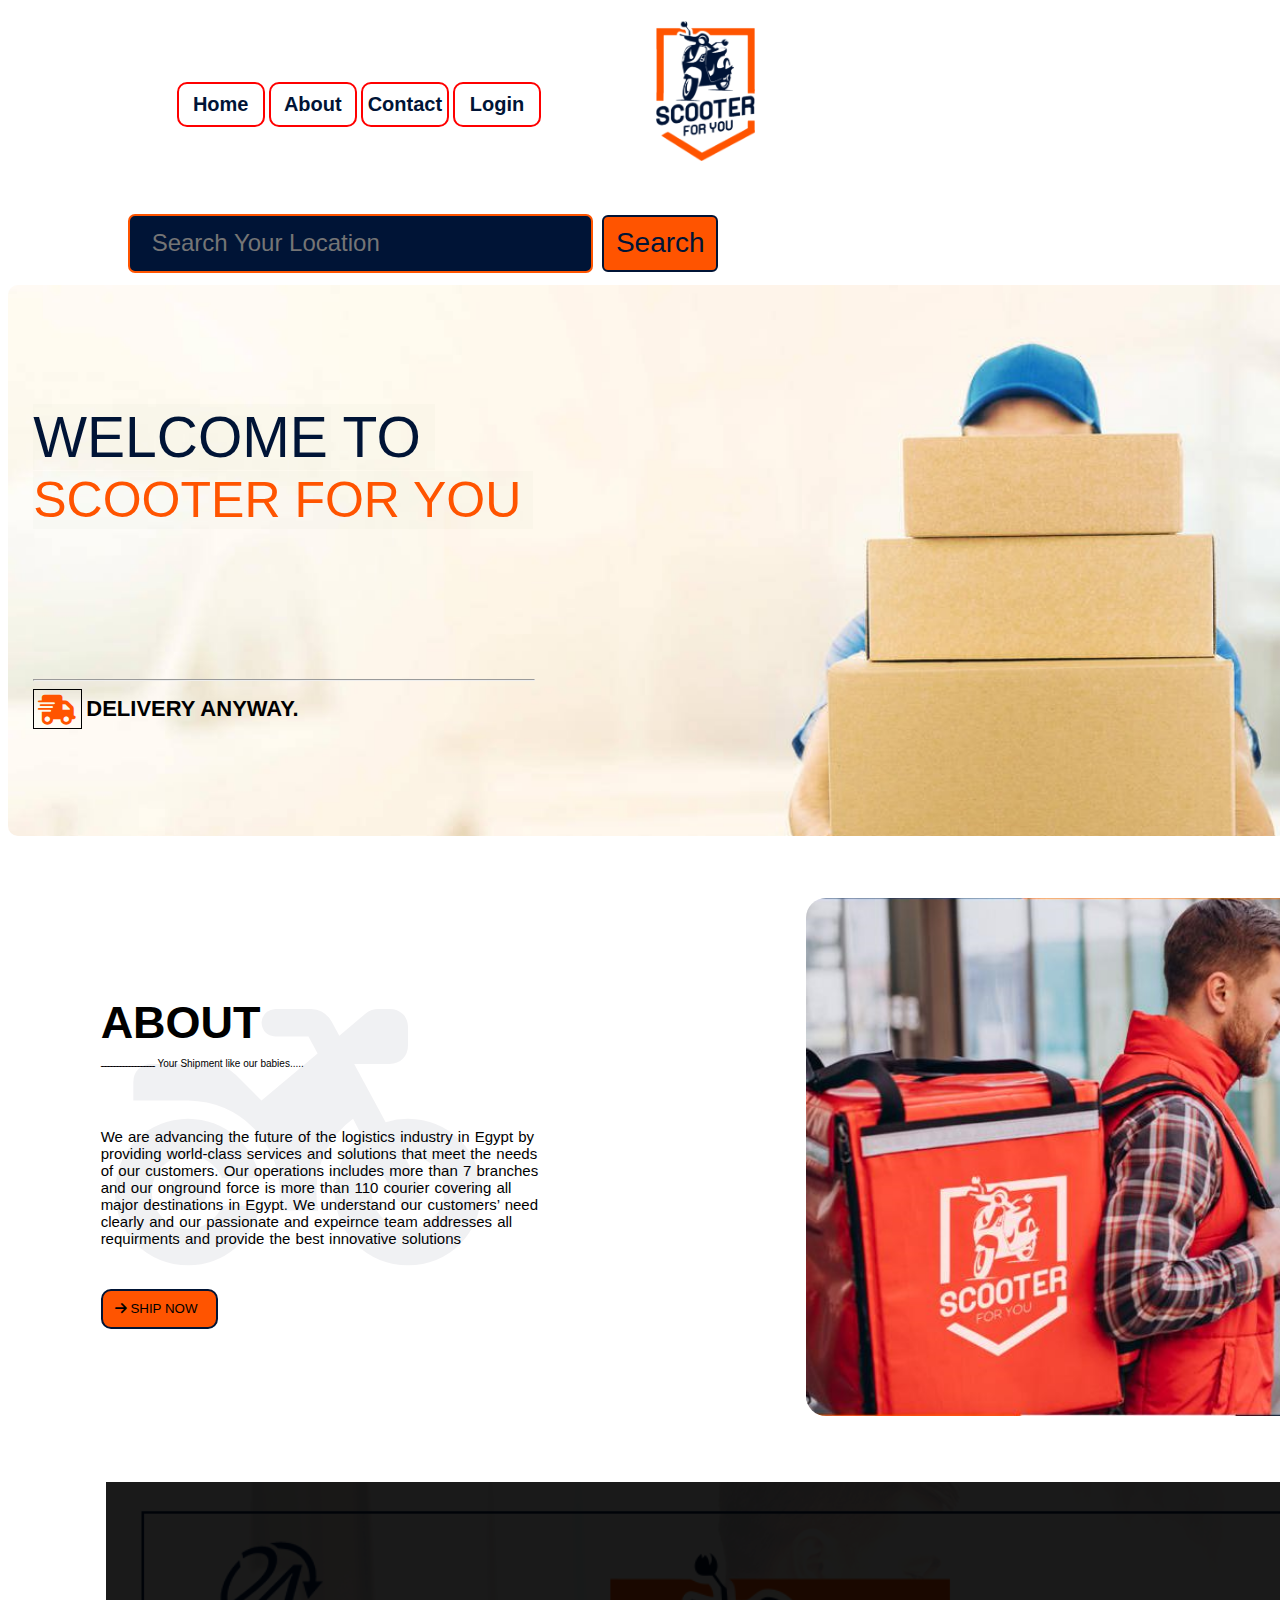
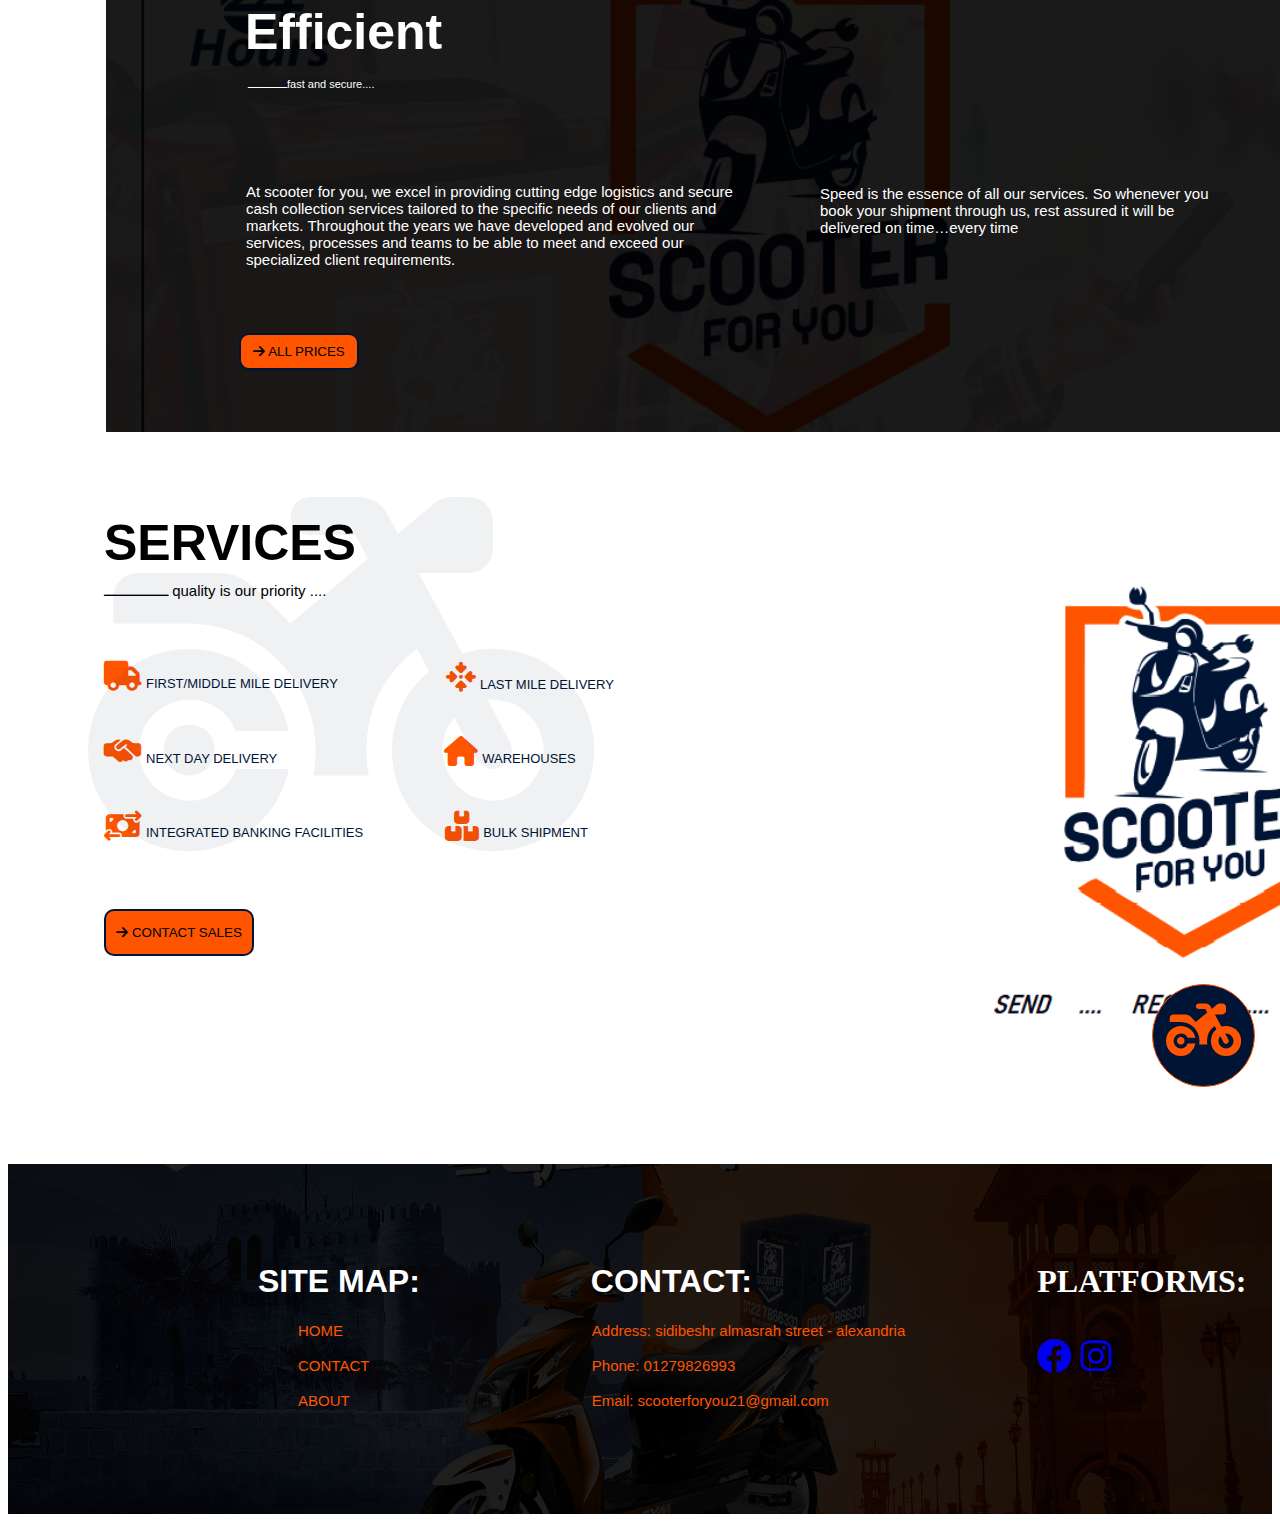
<file: index.html>
<!DOCTYPE html>
<html>
<head>
	<meta charset="utf-8">
	<meta name="viewport" content="width=device-width, initial-scale=1">
	<link rel="apple-touch-icon" sizes="180x180" href="images/favicon/apple-touch-icon.png">
<link rel="icon" type="image/png" sizes="32x32" href="images/favicon/favicon-32x32.png">
<link rel="icon" type="image/png" sizes="16x16" href="images/favicon/favicon-16x16.png">
<link rel="manifest" href="images/favicon/site.webmanifest">
	<link rel="stylesheet" type="text/css" href="css/style.css">
		<link rel="stylesheet" type="text/css" href="css/all.css">
	<title>Scooter For You</title>
</head>
<body>
<header>

	<div class="menu">
		<ul class="menuul">
			<li>Home</li>
			<a href="#about"><li>About</li></a>
			<li>Contact</li>
			<a href="login.html"><li>Login</li></a>
		</ul>
	</div>
	<a href="index.html"><img src="images/logoscooter.png"></a>
	
	<input type="text" placeholder="Search Your Location" class="location">
	<button class="search">
		Search
	</button>

</header>
<section class="welcom">
	
	<h1 class="to">
		WELCOME TO 
	</h1>
	<h1 class="scooter">
		SCOOTER FOR YOU
	</h1>
	<hr  class="frsthr" />
		<h4 class="deleivery">
		<i class="fa-solid fa-truck-fast"></i>
		</h4>
		<h1 class="anyway">
			DELIVERY ANYWAY.
		</h1>
		
</section>
<section class="about">
	<div class="divabout">
		<h1 id="about" >ABOUT</h1>
		<h6 class="babies">ــــــــــــــــــ Your Shipment like our babies.....</h6>
		<p class="paragabout">
			We are advancing the future of the logistics industry in Egypt by providing world-class services and solutions that meet the needs of our customers. Our operations includes more than 7 branches and our onground force is more than 110 courier covering all major destinations in Egypt. We understand our customers’ need clearly and our passionate and expeirnce team addresses all requirments and provide the best innovative solutions
		</p>
		<button class="shipnow">
			<i class="fa-solid fa-arrow-right"></i> SHIP NOW
		</button>
	</div>
	<div class="shippingman">
		<img src="images/manwithbag.png" class="imgman">
	</div>
</section>
<section class="secsec">
	<div class="Efficient">
		<h1 class="honeEfficient">Efficient</h1>
		<h6 class="fast">ـــــــــــــfast and secure....</h6>
		<p class="pargscooter">
			At scooter for you, we excel in providing cutting edge logistics and secure cash collection services tailored to the specific needs of our clients and markets. Throughout the years we have developed and evolved our services, processes and teams to be able to meet and exceed our specialized client requirements.
		</p>
		<p class="speed">
			Speed is the essence of all our services. So whenever you book your shipment through us, rest assured it will be delivered on time…every time
		</p>
		<button class="allprices">
			<i class="fa-solid fa-arrow-right"></i> ALL PRICES
		</button>
	</div>
</section>

<h1 class="freehone">
	<i class="fa-solid fa-motorcycle"></i>
</h1>

<section class="service">
	<div class="divser">
		<h1 class="honeservise">SERVICES</h1>
		<h6 class="quality">ــــــــــــــــ quality is our priority ....</h6>
		<!-- ######## -->
		<div class="first">
			<h1 class="car"><i class="fa-solid fa-truck"></i></h1>
			<h1 class="mill">
				FIRST/MIDDLE MILE DELIVERY
			</h1>
		</div>
		<div class="last">
			<h1 class="point"><i class="fa-solid fa-arrows-to-dot"></i></h1>
			<h1 class="mile">
			LAST MILE DELIVERY
			</h1>
		</div>
		<div class="next">
			<h1 class="hand"><i class="fa-solid fa-handshake-simple"></i></h1>
			<h1 class="day">
			NEXT DAY DELIVERY
			</h1>
		</div>
		<div class="ware">
			<h1 class="house"><i class="fa-solid fa-house"></i></h1>
			<h1 class="houses">
				
				WAREHOUSES
			</h1>
		</div>
		<div class="money">
			<h1 class="bill"><i class="fa-solid fa-money-bill-transfer"></i></h1>
			<h1 class="bank">
			INTEGRATED BANKING FACILITIES
			</h1>
		</div>
		<div class="bulk">
			<h1 class="boxes"><i class="fa-solid fa-boxes-stacked"></i></h1>
			<h1 class="shipment">
			BULK SHIPMENT
			</h1>
		</div>
		<button class="contact">
			<i class="fa-solid fa-arrow-right"></i> CONTACT SALES
		</button>
	</div>
	<div class="divimgser">
		<img src="images/salemhasalwasal.png" class="scoterimg">
	</div>
</section>
<footer>
	<div class="divfooter">
		<div class="sitemap">
			<h1 class="honesite">SITE MAP:</h1>
			<ul class="ulsite">
				<li>HOME</li>
				<li>CONTACT</li>
				<li>ABOUT</li>
			</ul>
		</div>
		<div class="Contact">
			<h1 class="honecontact"> CONTACT:</h1>
			<ul class="ulcontact">
				<li>Address: sidibeshr almasrah street - alexandria </li>
				<li>Phone: 01279826993 </li>
				<li>Email: scooterforyou21@gmail.com </li>
			</ul>
		</div>
		<div class="keep">
			<h1 class="platforms">PLATFORMS:</h1>
			<ul class="ulkeep">
				<li><a href="https://www.facebook.com/Scooter-for-you-106325264447911"><i class="fa-brands fa-facebook"></a></i></li>
				<li><a href="https://instagram.com/scoo.terforyou?igshid=YmMyMTA2M2Y="><i class="fa-brands fa-instagram"></a></i></li>

			</ul>
		</div>
	</div>
</footer>
<a href="#" class="scrol"><i class="fa-solid fa-motorcycle"></i></a>
<h1 class="freemoto">
	<i class="fa-solid fa-motorcycle"></i>
</h1>


<script type="text/javascript" src="js/jquery-3.6.3.min.js"></script>
<script type="text/javascript" src="js/main.js"></script>
</body>
</html>
</file>
<file: css/style.css>
body{

}
header{

padding: 1%;
}

.menu{
	display:inline-block ;
	vertical-align: top;
	padding-top: 54px;
	margin-left: 116px;
}
.menuul li{
display: inline-block;
vertical-align: top;
text-align: center;
font-size: 20px;
font-family: arial;
font-weight: bold;
cursor: pointer;
color: rgb(0 20 54);
border: 2px solid red;
border-radius: 10px;
height: 32px;
width: 84.1px;
padding-top: 9px;
margin-top: -9px;
transition: 0.3s all ease-in;
}
.menuul li:hover{
	background:rgb(0 20 54);
	color: rgb(255 84 0) ;
	box-shadow: 1px 1px 3px 3px rgb(255 84 0);
}
header img{
	width: 5%;
	display: inline-block;
	vertical-align: top;

width: 8%;
margin-left: 111px;
}
.location{
	display: inline-block;
	vertical-align: top;
	margin-top: 53px;
height: 55px;
padding: 0;
font-size: x-large;
background: rgb(0 20 54);
color: white;
border: 2px solid rgb(255 84 0);
border-radius: 7px;
transition: 0.5s all ease-in;
font-family: arial;
padding-left: 22px;
width: 439.667px;
margin-left: 107px;
}
.location:hover{
	background:rgb(255 84 0) ;
	color: rgb(0 20 54);
	border: 2px solid rgb(0 20 54);
	outline: none;
	box-shadow: 1px 1px 3px 3px rgb(255 84 0);
}
.search{
	display: inline-block;
	vertical-align: top;
	height: 57px;
margin-top: 54px;
width: 116px;
border: 2px solid rgb(0 20 54);
border-radius: 6px;
margin-left: 5px;
background: rgb(255 84 0);
color: rgb(0 20 54);
font-size: 28px;
font-family: arial;
font-weight: lighter;
transition: 0.3s all ease-in;
}
.search:hover{
	background: rgb(0 20 54);
color: white;
border: 2px solid rgb(255 84 0);
box-shadow: 1px 1px 3px 3px rgb(0 20 54);
}
/*###################################### end header*/
.welcom{
background: red;
width: 1316px;
margin: 0 auto;
padding: 2%;
background-image: url(../images/delivery-slip-and-fall.jpg);
background-size: cover;
background-repeat: no-repeat;
height: 500px;
border: none;
border-radius: 10px;
}
.to{
font-size: 57px;
font-family: arial;
font-weight: initial;
color:rgb(0 20 54) ;
margin-top: 29px;
background: #494d4105;
width: 402px;
margin-top: 93px;
}
.scooter{
	font-size: 50px;
margin-top: -37px;
margin-bottom: 0px;
font-family: arial;
font-weight: initial;
color: rgb(255 84 0);
background: #494d4105;
width: 500px;
}
.frsthr{
width: 500px;
margin-left: 0px;
margin-top: 150px;
}
.deleivery{
	border: 1px solid black;
font-size: 30px;
width: 39px;
height: 30.4px;
padding: 4px;
margin-top: 0px;
margin-bottom: 0px;
display: inline-block;
vertical-align: top;
cursor: pointer;
color: rgb(255 84 0);
}
.anyway{
	display: inline-block;
	vertical-align: top;
	margin-top: 7px;
font-size: 22px;
font-family: arial;
}
/*######################################### end first section*/

.about{
margin-left: 63px;
width: 1376px;
margin-top: 50px;
padding: 1%;
}
.divabout{
display: inline-block;
vertical-align: top;
width: 50%;
}
#about{
font-size: 45px;
font-family: arial;
font-weight: revert-layer;
margin-left: 17px;
margin-top: 98.35px;
color: inherit;
}
.babies{
	font-size: 10px;
font-family: arial;
font-weight: lighter;
margin-top: -21px;
margin-bottom: 0px;
margin-left: 17px;
}
.paragabout{
	width: 439px;
margin-top: 59px;
margin-left: 17px;
font-size: 15px;
font-family: arial;
font-weight: lighter;
letter-spacing: 0px;
word-spacing: 1px;
}
.shipnow{
	width: 117px;
padding-left: 0px;
margin-left: 17px;
height: 40px;
font-family: arial;
background: rgb(255 84 0);
border: 2px solid rgb(0 20 54);
margin-top: 27px;
cursor: pointer;
border-radius: 10px;
transition: 0.5s all ease-in;
}
.shipnow:hover{
	background: rgb(0 20 54);
	color:rgb(255 84 0) ;
	box-shadow: 1px 1px 3px 3px rgb(255 84 0);
}

/*############*/
.shippingman{
display: inline-block;
vertical-align: top;
}
.imgman{
	height: 518px;
border-radius: 20px;
margin-right: 0px;
margin-left: 30px;
}
/*##########################################333 end section about*/
.secsec{
	width: 1347px;
margin-left: 98px;
border-radius: 10px;
	background-image: url(../images/BUSINESS-CARD2.png);
	height: 550px;
	background-size: cover;
background-repeat: no-repeat;
margin-top: 38px;

}
.Efficient{
	width: 100%;
height: 550px;
background: #000000e5;
}
.honeEfficient{
	font-size: 50px;
color: white;
font-family: arial;
font-weight: revert-layer;
margin-bottom: 0px;
margin-top: 48.5px;
padding-top: 9%;
margin-left: 139px;
}
.fast{
	color: white;
	margin-left: 142px;
font-size: 11px;
font-family: arial;
font-weight: lighter;
margin-top: 17.63px;
}
.pargscooter{
color: white;
width: 500px;
margin-left: 140px;
margin-top: 66px;
font-family: arial;
font-weight: lighter;
font-size: 15px;
display: inline-block;
vertical-align: top;
}
.speed{
	display: inline-block;
vertical-align: top;
color: white;
width: 416px;
font-family: arial;
margin-top: 68px;
margin-left: 70px;
font-size: 15px;
font-weight: lighter;
}
.allprices{
	margin-right: 169px;
margin-left: 133px;
margin-top: 50px;
width: 120px;
height: 37px;
background: rgb(255 84 0);
border: 2px solid rgb(0 20 54);
cursor: pointer;
border-radius: 10px;
transition: 0.5s all ease-in;
}
.allprices:hover{
	background: rgb(0 20 54);
	color:rgb(255 84 0) ;
	box-shadow: 1px 1px 3px 3px rgb(255 84 0);
}
/*##################################end three section*/
.freehone{
	position: absolute;
	  left: 115px;
  font-size: 293px;
  top: 784px;
  bottom: 0px;
  position: absolute;
  color: rgba(0, 24, 54, 0.06);
}
/*###################################################*/
.service{
	width: 1350.2px;
margin-left: 96px;
margin-top: 45px;
}
.divser{
display: inline-block;
vertical-align: top;
width: 50%;
}
.honeservise{
  margin-left: 0px;
  margin-top: 37px;
  font-size: 50px;
  font-family: arial;
  font-weight: revert-layer;
}
.quality{
font-size: 15px;
font-family: arial;
font-weight: lighter;
margin-top: -23px;
margin-left: 0px;
margin-bottom: 0px;
}
/*############*/
.first{
display: inline-block;
vertical-align: top;
margin-top: 40px;
}
.car{
display: inline-block;
vertical-align: top;
font-size: 30px;
color: rgb(255 84 0);
}
.mill{
	display: inline-block;
vertical-align: top;
font-size: 13px;
margin-top: 36px;
margin-bottom: 0px;
font-family: arial;
font-weight: lighter;
color:rgb(0 20 54);
}
/*############*/
.last{
display: inline-block;
vertical-align: top;
margin-left: 104px;
margin-top: 41px;
}
.point{
display: inline-block;
vertical-align: top;
font-size: 30px;
color: rgb(255 84 0);
}
.mile{
	display: inline-block;
vertical-align: top;
font-size: 13px;
margin-top: 36px;
margin-bottom: 0px;
font-family: arial;
font-weight: lighter;
color:rgb(0 20 54);
}
/*############*/
.next{
display: inline-block;
vertical-align: top;
margin-left: 0px;
margin-top: 0px;
}
.hand{
display: inline-block;
vertical-align: top;
font-size: 30px;
color: rgb(255 84 0);
}
.day{
	display: inline-block;
vertical-align: top;
font-size: 13px;
margin-top: 36px;
margin-bottom: 0px;
font-family: arial;
font-weight: lighter;
color:rgb(0 20 54);
}
/*##############*/

.ware{
display: inline-block;
vertical-align: top;
margin-top: 0px;
margin-left: 163px;
}
.house{
display: inline-block;
vertical-align: top;
font-size: 30px;
color: rgb(255 84 0);
}
.houses{
	display: inline-block;
vertical-align: top;
font-size: 13px;
margin-top: 36px;
margin-bottom: 0px;
font-family: arial;
font-weight: lighter;
color:rgb(0 20 54);
}
/*###########*/
.money{
display: inline-block;
vertical-align: top;
margin-left: 0px;
margin-top: 0px;
}
.bill{
display: inline-block;
vertical-align: top;
font-size: 30px;
color: rgb(255 84 0);
}
.bank{
	display: inline-block;
vertical-align: top;
font-size: 13px;
margin-top: 36px;
margin-bottom: 0px;
font-family: arial;
font-weight: lighter;
color:rgb(0 20 54);
}
/*###########*/
.bulk{
display: inline-block;
vertical-align: top;
margin-left: 78px;
margin-top: 0px;
}
.boxes{
display: inline-block;
vertical-align: top;
font-size: 30px;
color: rgb(255 84 0);
}
.shipment{
	display: inline-block;
vertical-align: top;
font-size: 13px;
margin-top: 36px;
margin-bottom: 0px;
font-family: arial;
font-weight: lighter;
color:rgb(0 20 54);
}
.contact{
margin-top: 45px;
margin-left: 0px;
margin-right: 72px;
width: 150px;
height: 47px;
background: rgb(255 84 0);
border: 2px solid rgb(0 20 54);
cursor: pointer;
border-radius: 10px;
transition: 0.5s all ease-in;
}
.contact:hover{
	background: rgb(0 20 54);
	color:rgb(255 84 0) ;
	box-shadow: 1px 1px 3px 3px rgb(255 84 0);
}

.divimgser{
display: inline-block;
vertical-align: top;
  margin-left: 107px;
}
.scoterimg{
width: 533px;
margin-left: 31px;
}
/*######################################## end section services*/

footer{
	background-image: url(../images/cover.png);
	background-size: cover;
	background-repeat: no-repeat;
	height: 350px;
	background-position: center;
}
.divfooter{
	width: 100%;
	height: 350px;
background: #000000e0;
}
.sitemap{
	display: inline-block;
	vertical-align: top;
	margin-left: 250px;
margin-top: 78px;
}
.honesite{
	color:white ;
	font-family: arial;
font-weight: revert-layer;
}
.ulsite li{
color: rgb(255 84 0);
 list-style-type: none;
 height: 35.4px;
 font-size: 15px;
 font-family: arial;
 font-weight: lighter;
 cursor: pointer;
}
.Contact{
display: inline-block;
	vertical-align: top;
	margin-top: 78px;
	margin-left: 128px;
}
.honecontact{
	color:white ;
	font-family: arial;
font-weight: revert-layer;
margin-left: 39px;
}
.ulcontact li{
color: rgb(255 84 0);
 list-style-type: none;
 height: 35.4px;
 font-size: 15px;
 font-family: arial;
 font-weight: lighter;
 cursor: pointer;
}
.keep{
	display: inline-block;
	vertical-align: top;
	margin-top: 78px;
	margin-left: 128px;
}
.platforms{
color: white;
}
.ulkeep{
display: inline-block;
vertical-align: top;
padding-left: 0px;
}
.ulkeep li{
display: inline-block;
vertical-align: top;
width: 40px;
height: 30.4px;
color: rgb(255 84 0);
font-size: 35px;
cursor: pointer;
color: inherit;
}
/*############################################# end footer*/
a.scrol{
	position: absolute;
	right: 1%;
	bottom: 1%;
	color:rgb(255 84 0);
	font-size: 60px;
	  border: 1px solid rgb(255 84 0);
  width: 75px;
  height: 75px;
  border-radius: 50%;
  padding: 1%;
  background: rgb(0 20 54);
  bottom: 0px;
top: 2584px;
right: 25.183px;
transition: 0.5s all ease-in;
}
a.scrol:hover{
	 background: rgb(255 84 0);
	 color:rgb(0 20 54);
	  border: 1px solid rgb(0 20 54);
}
/*####################*/
.freemoto{
	position: absolute;
  font-size: 293px;
  position: absolute;
  color: rgba(0, 24, 54, 0.06);
  right: 0%;
  top: 1786px;
left: 88px;
font-size: 405px;
}

/*###################end home*/
/*#########start login#############*/
.headerlogin{
margin: 0 auto;

}
.imglogo{
	margin-left: 660px;
}
.loginsec{
	background-image: url(../images/cover.png);
	background-size: cover;
	background-repeat: no-repeat;
	background-position: center;
	height: 600px;
}
.divlogin{
	background: #222222f7;
	height: 600px;
}
.divletter{
	background: rgb(255 84 0);
	width: 40%;
	margin: 0 auto;
	border: none;
	border-radius: 20px;
	padding: 1%;
	box-shadow: 1px 1px 10px 1px rgb(255 84 0);
}
span{
	font-size: 23px;
font-family: arial;
font-weight: lighter;
color: white;
}
.honewelcomlogin{
width: 444.267px;
font-size: 23px;
font-family: arial;
font-weight: lighter;
margin: 0 auto;
color: rgb(0 20 54);
margin-top: 54px;
}
.firstname{
	width: 220px;
height: 39px;
margin-top: 50px;
border: none;
border-bottom: 1px solid rgb(0 20 54);
background: transparent;
color:rgb(0 20 54) ;
display: inline-block;
vertical-align: top;
margin-left: 40px;
}
.firstname:hover{
	outline: none;
}
.lastname{
	width: 220px;
height: 39px;
margin-top: 50px;
border: none;
border-bottom: 1px solid rgb(0 20 54);
background: transparent;
color:rgb(0 20 54) ;
display: inline-block;
vertical-align: top;
margin-left: 57px;
}
.lastname:hover{
		outline: none;
}
.email{
width: 510px;
height: 39px;
margin-top: 22px;
border: none;
border-bottom: 1px solid rgb(0 20 54);
background: transparent;
color:rgb(0 20 54) ;
display: inline-block;
vertical-align: top;
margin-left: 40px;
}
.email:hover{
	outline: none;	
}
.mobile{
	width: 510px;
height: 39px;
margin-top: 22px;
border: none;
border-bottom: 1px solid rgb(0 20 54);
background: transparent;
color:rgb(0 20 54) ;
display: inline-block;
vertical-align: top;
margin-left: 40px;
}
.mobile:hover{
	outline: none;
}
.pass{
		width: 510px;
height: 39px;
margin-top: 22px;
border: none;
border-bottom: 1px solid rgb(0 20 54);
background: transparent;
color:rgb(0 20 54) ;
display: inline-block;
vertical-align: top;
margin-left: 40px;
}
.pass:hover{
	outline: none;	
}
select{
			width: 510px;
height: 39px;
margin-top: 22px;
border: none;
border-bottom: 1px solid rgb(0 20 54);
background: transparent;
color:rgb(0 20 54) ;
display: inline-block;
vertical-align: top;
margin-left: 40px;
}
select:hover{
	outline: none;	
}
.signin{
margin-top: 53px;
width: 210px;
margin-left: 185px;
height: 42px;
font-size: 20px;
font-family: arial;
font-weight: lighter;
background: rgb(0 20 54);
color: rgb(255 84 0);
border: none;
border-radius: 13px;
cursor: grab;
margin-bottom: 50px;
}
.signin:hover{
	box-shadow: 1px 1px 9px 1px rgb(0 20 54);
}
</file>
